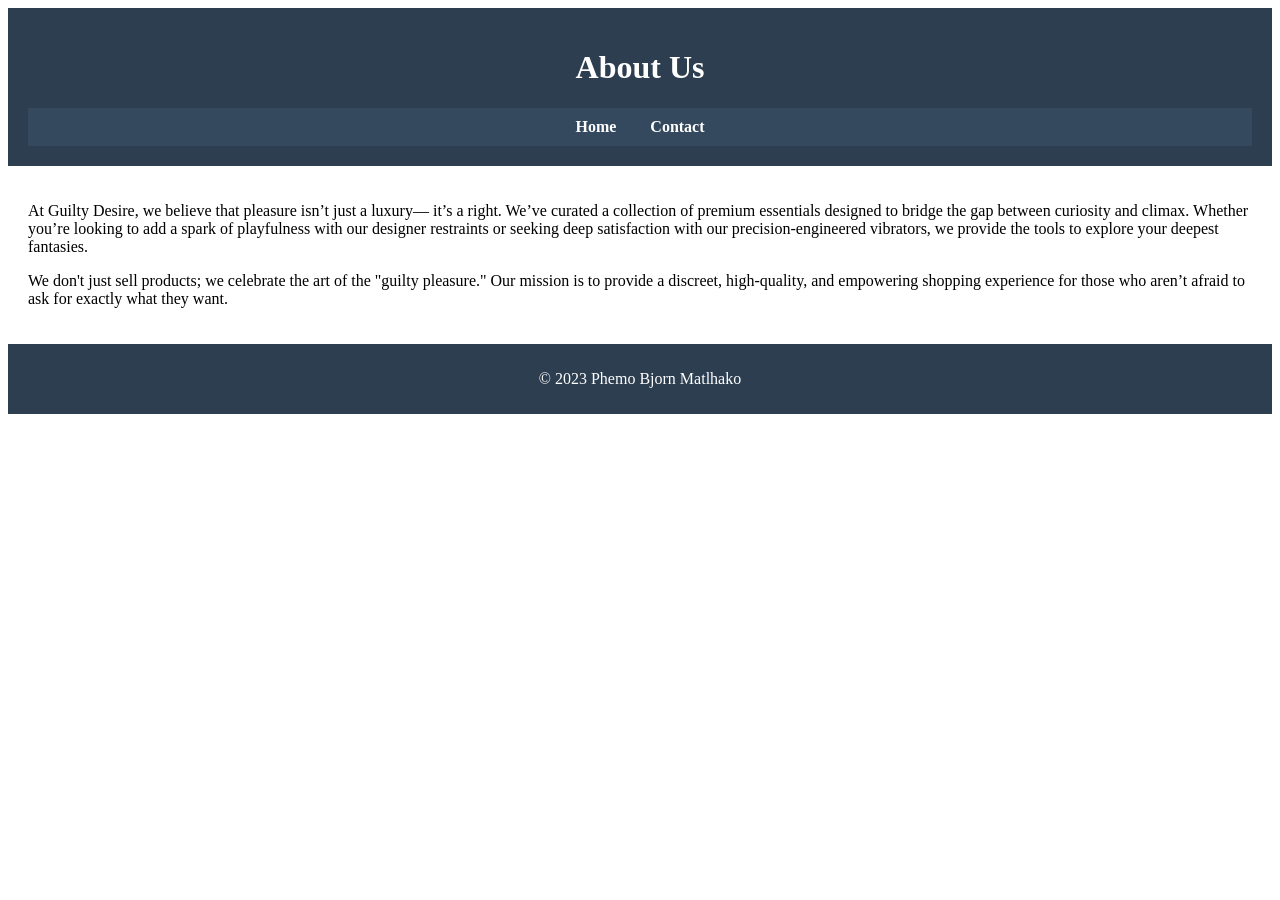
<file: about.html>
<!DOCTYPE html>
<html lang="en">
<head>
      <meta charset="UTF-8">
      <meta name="viewport" content="width=device-width, initial-scale=1.0">
      <title>About Me</title>
      <link rel="stylesheet" href="style.css">
</head>
<body>
      <header>
              <h1>About Us</h1>
              <nav>
              <a href="index.html">Home</a>           
              <a href="contact.html">Contact</a>
              </nav>
              </header>

<main>
      <p>At Guilty Desire, we believe that pleasure isn’t just a luxury—      it’s a right. We’ve curated a collection of premium essentials designed to bridge the gap between curiosity and climax. Whether you’re looking to add a spark of playfulness with our designer restraints or seeking deep satisfaction with our precision-engineered vibrators, we provide the tools to explore your deepest fantasies.</p>

      <p>We don't just sell products; we celebrate the art of the "guilty pleasure." Our mission is to provide a discreet, high-quality, and empowering shopping experience for those who aren’t afraid to ask for exactly what they want.</p>
</main>

<footer>
        <p>&copy; 2023 Phemo Bjorn Matlhako</p>
</footer>
</body>
</html>
</file>
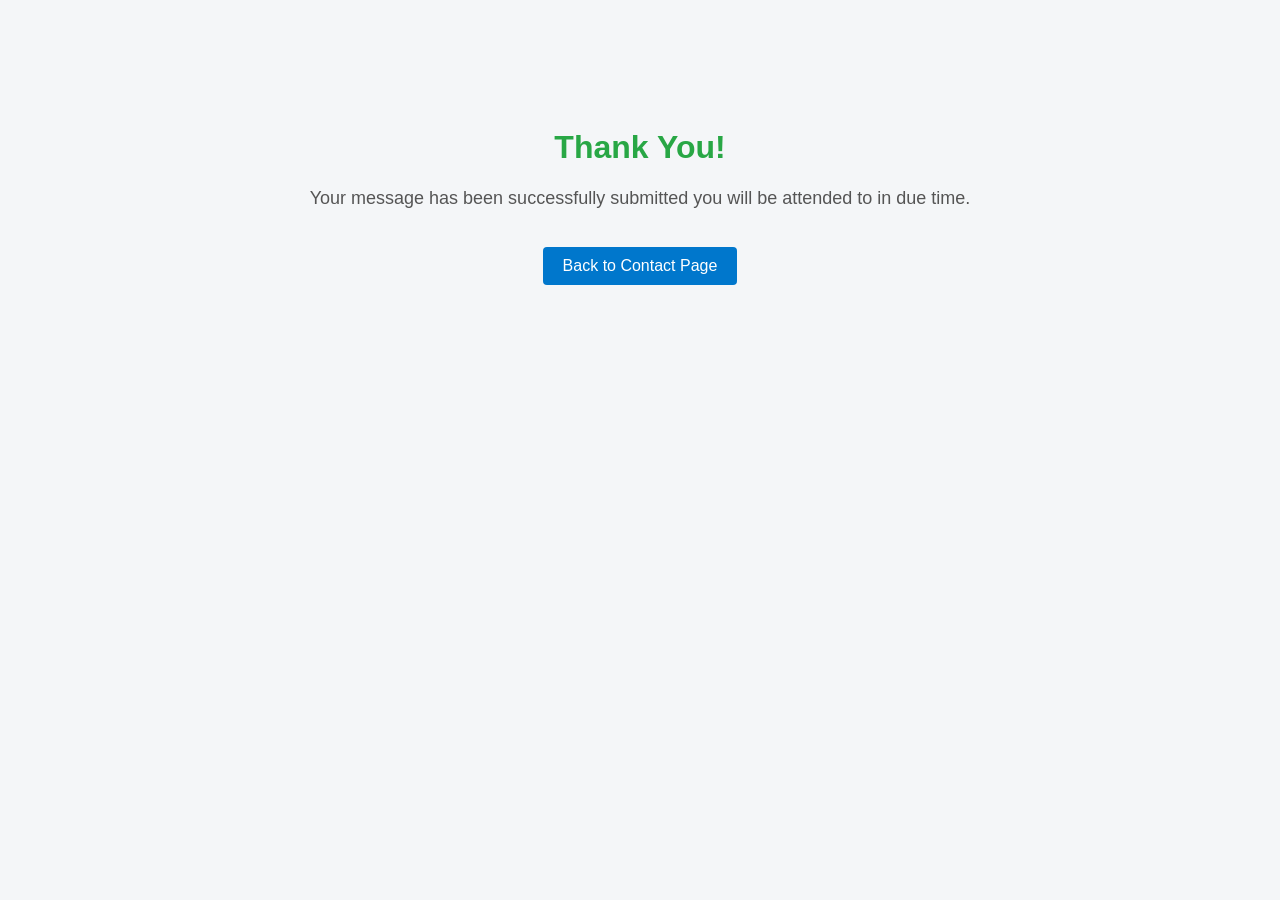
<file: acknowledgement.html>
<!DOCTYPE html>
<html lang="en">
<head>
      <meta charset="UTF-8">
      <title>Thank You</title>
  
      <style>
             body {
                   font-family: Arial, sans-serif;
                   background-color: #f4f6f8;
                   text-align: center;
                   padding-top: 100px;
                   }

             h1 {
                 color: #28a745;
                 }

             p {
                font-size: 18px;
                color: #555;
                }
  
             a {
                display: inline-block;
                margin-top: 20px;
                text-decoration: none;
                color: white;
                background-color: #0077cc;
                padding: 10px 20px;
                border-radius: 4px;
             }

             a:hover {
                  background-color: #005fa3;
             }
      </style>
</head>
<body>

      <h1>Thank You!</h1>
      <p>Your message has been successfully submitted you will be attended to in due time.</p>

      <a href="contact.html">Back to Contact Page</a>

</body>
</html>
</file>
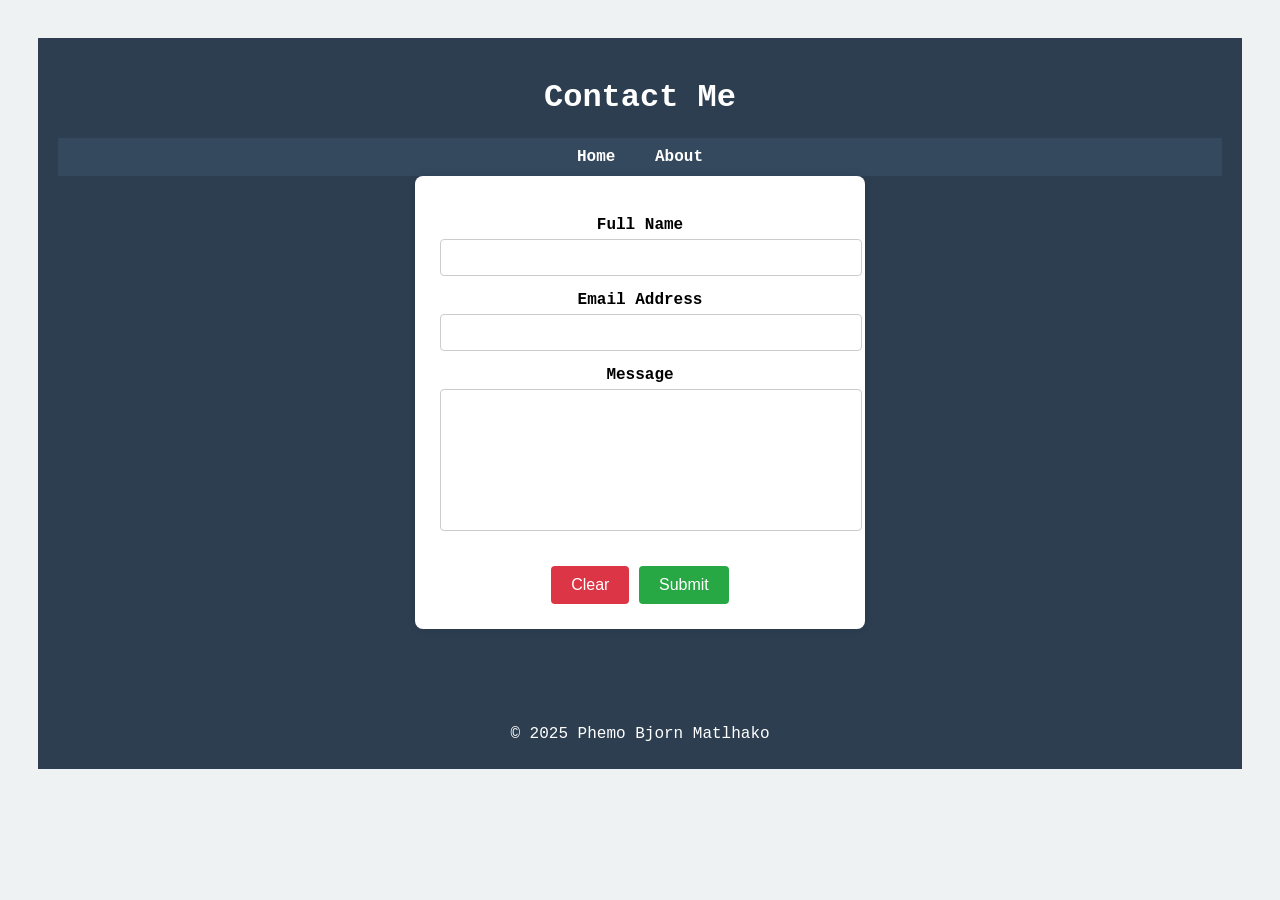
<file: contact.html>
<!DOCTYPE html>
<html lang="en">
<head>
      <meta charset="UTF-8">
      <meta name="viewport" content="width=device-width, initial-scale=1.0">
      <title>Contact Me</title>
      <link rel="stylesheet" href="style.css">
</head>
<style>
      body {
            font-family:'Courier New', Courier, monospace;
            background: #eef2f3;
            padding: 30px;
            }

     form {
           width: 400px;
           margin: auto;
           margin-bottom: 50px;
           background-color: white;
           padding: 25px;
           border-radius: 8px;
           box-shadow: 0 0 10px rgba(0,0,0,0.1);
           }
 
     label {
           display: block;
           margin-top: 15px;
           font-weight: bold;
           color: black;
           }
 
     textarea, input {
                       width: 100%;
                       padding: 10px;
                       margin-top: 5px;
                       border: 1px solid #ccc;
                       border-radius: 4px;
                       }
     
     textarea {
                height: 120px;
                resize: none;
                }
    
     .buttons {
               margin-top: 20px;
               text-align: center;
               }
    
     button {
              padding: 10px 20px;
              border: none;
              border-radius: 4px;
              cursor: pointer;
              font-size: 16px;
              }
 
    .submit-btn {
                 background-color: #28a745;
                 color: white;
                 }
    
    .clear-btn {
                background-color: #dc3545;
                color: white;
                margin-top: 10px;
                }
    
    button:hover {
                  opacity: 0.9;
                  }
</style>
                

<header>
        <h1>Contact Me</h1>
        <nav>
             <a href="index.html">Home</a>
             <a href="about.html">About</a>
        </nav>

        <form action="acknowledgement.html" method="get">
             <label for="name">Full Name</label>
             <input type="text" id="name" name="name" required>

             <label for="email">Email Address</label>
             <input type="email" id="email" name="email" required>
             
             <label for="message">Message</label>
             <textarea id="message" name="message" required></textarea>

            <div class="buttons">
                 <button type="reset" class="clear-btn">Clear</button>
                 <button type="submit" class="submit-btn">Submit</button>
            </div>
       </form>
</header>       
<footer>
        <p>&copy; 2025 Phemo Bjorn Matlhako</p>
</footer>
</body>
</html>
</file>
<file: style.css>
/*Reset default browser spacing */\
body {
      margin: 0;
      font-family: Arial, sans-serif;
      background-color: #f4f4f4;
}

/* Header */
header {
        background-color: #2c3e50;
        color: white;
        padding: 20px;
        text-align: center;
}

/* Navigation */
nav {
     background-color: #34495e;
     padding: 10px;
     text-align: center;
}

nav a {
       color: white;
       text-decoration: none;
       margin: 0 15px;
       font-weight: bold;
}
 
nav a:hover {
             text-decoration: underline;
}

/* Main content */
main {
      padding : 20px;
}

/* Sections */
section {
         background-color: white;
         padding: 15px;
         margin-bottom: 20px;
         border-radius: 5px;
}

/* Products */
product {
         border: 1px solid #ccc;
         padding: 10px;
         margin-top: 10px;
         border-radius: 5px;
}

/* Footer */
footer {
        background-color: #2c3e50;
        color: white;
        text-align: center;
        padding: 10px;
}
</file>
